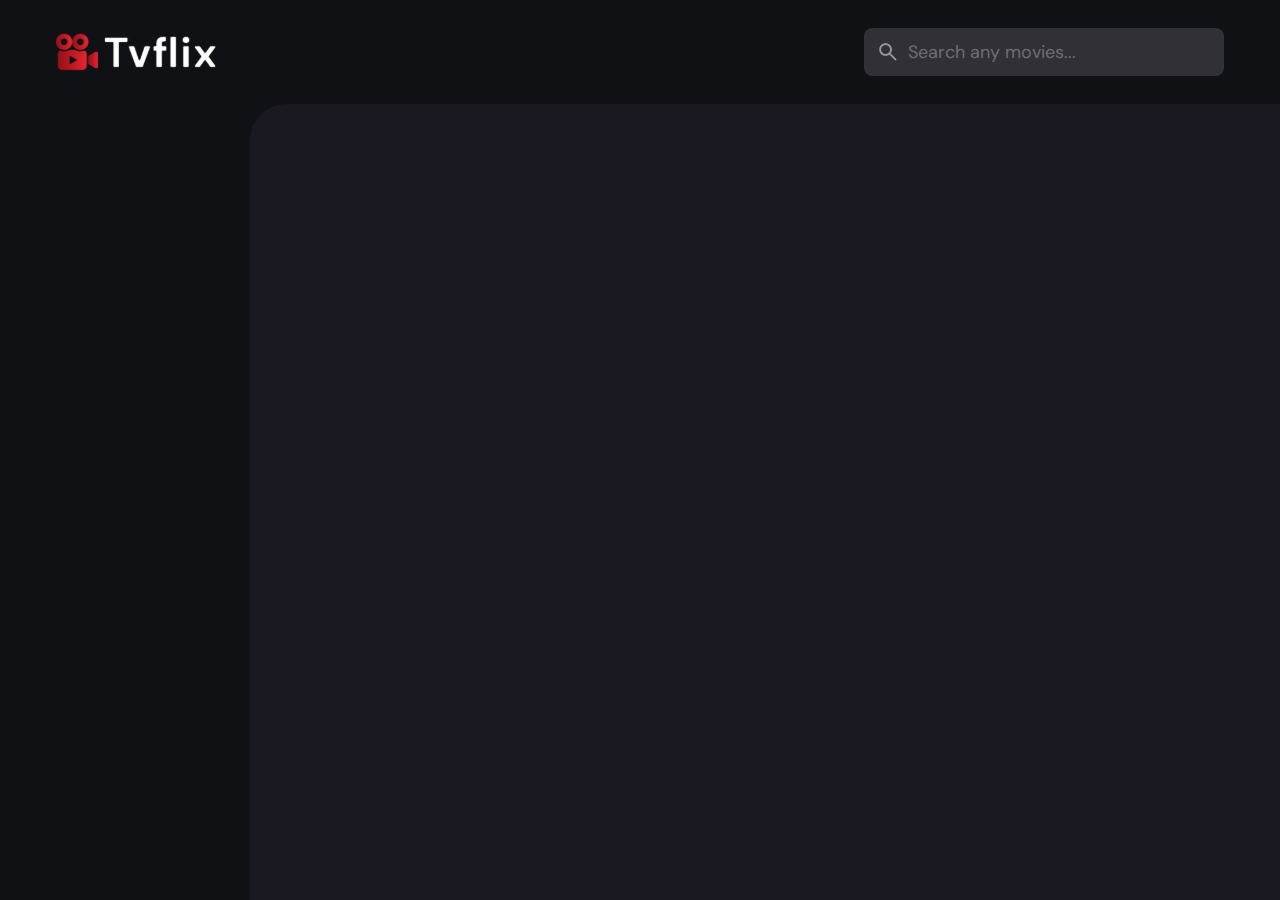
<file: Tvflix/index.html>
<!DOCTYPE html>
<html lang="en">

<head>
  <meta charset="UTF-8">
  <meta http-equiv="X-UA-Compatible" content="IE=edge">
  <meta name="viewport" content="width=device-width, initial-scale=1.0">

  <!-- 
    - primary meta tags
  -->
  <title>Tvflix</title>
  <meta name="title" content="Tvflix">
  <meta name="description" content="Tvflix is a popular movie app made by codewithsadee.">

  <!-- 
    - favicon
  -->
  <link rel="shortcut icon" href="./favicon.svg" type="image/svg+xml">

  <!-- 
    - google font link
  -->
  <link rel="preconnect" href="https://fonts.googleapis.com">
  <link rel="preconnect" href="https://fonts.gstatic.com" crossorigin>
  <link href="https://fonts.googleapis.com/css2?family=DM+Sans:wght@400;700&display=swap" rel="stylesheet">

  <!-- 
    - custom css link
  -->
  <link rel="stylesheet" href="./assets/css/style.css">

  <!-- 
    - custom js link
  -->
  <script src="./assets/js/global.js" defer></script>
  <script src="./assets/js/index.js" type="module"></script>

</head>

<body>
  <!-- HEADER -->
  <header class="header">

    <a href="./index.html" class="logo">
      <img src="./assets/images/logo.svg" width="140" height="32" alt="Tvflix home">
    </a>

    <div class="search-box" search-box>
      <div class="search-wrapper" search-wrapper>
        <input type="text" name="search" aria-label="search movies" placeholder="Search any movies..."
          class="search-field" autocomplete="off" search-field>

        <img src="./assets/images/search.png" width="24" height="24" alt="search" class="leading-icon">
      </div>

      <button class="search-btn" search-toggler>
        <img src="./assets/images/close.png" width="24" height="24" alt="close search box">
      </button>
    </div>

    <button class="search-btn" search-toggler menu-close>
      <img src="./assets/images/search.png" width="24" height="24" alt="open search box">
    </button>

    <button class="menu-btn" menu-btn menu-toggler>
      <img src="./assets/images/menu.png" width="24" height="24" alt="open menu" class="menu">
      <img src="./assets/images/menu-close.png" width="24" height="24" alt="close menu" class="close">
    </button>

  </header>



  <main>
    <!-- SIDEBAR -->
    <nav class="sidebar" sidebar>
    </nav>
    <div class="overlay" overlay menu-toggler></div>





    <article class="container" page-content></article>
  </main>
</body>

</html>
</file>
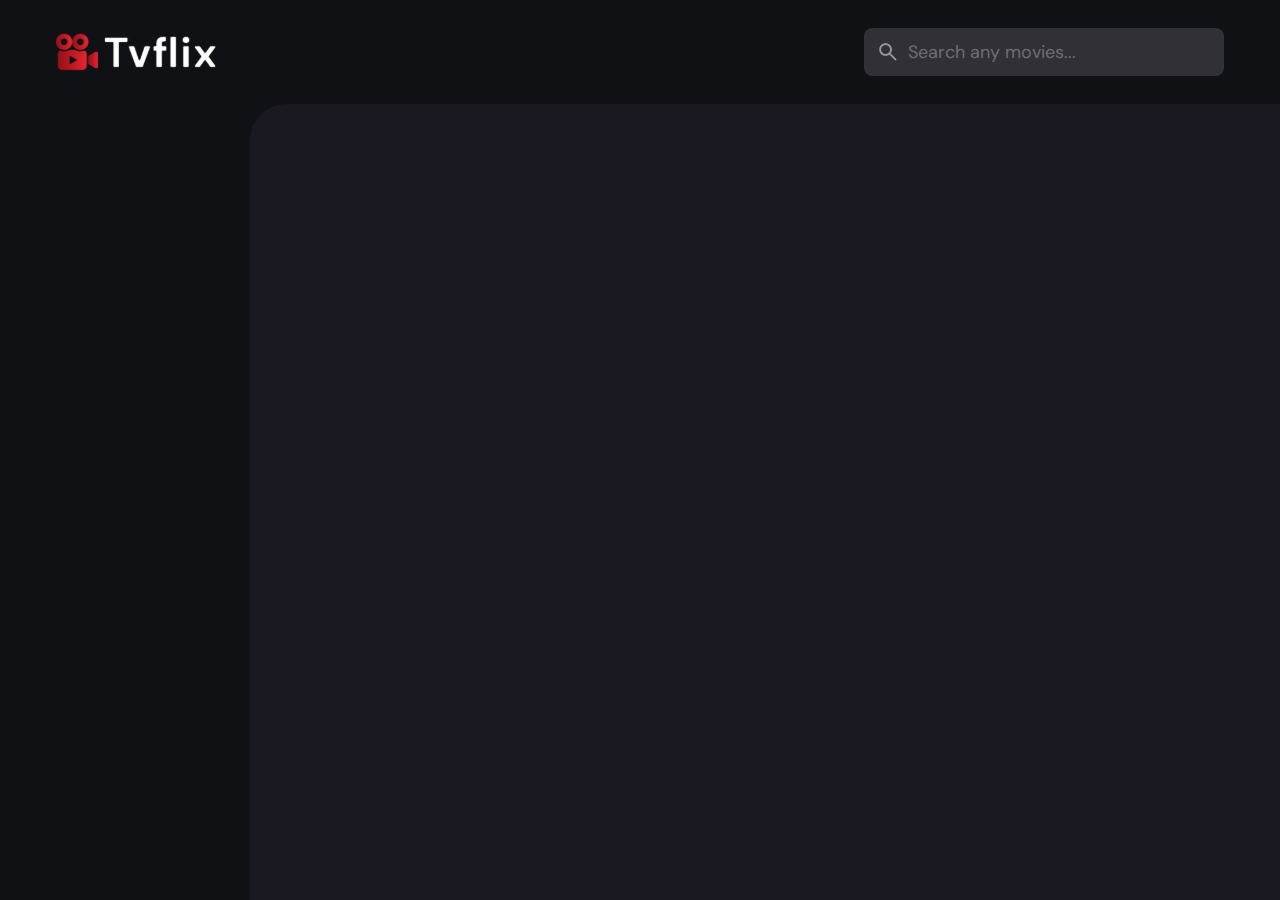
<file: Tvflix/detail.html>
<!DOCTYPE html>
<html lang="en">

<head>
    <meta charset="UTF-8">
    <meta http-equiv="X-UA-Compatible" content="IE=edge">
    <meta name="viewport" content="width=device-width, initial-scale=1.0">
    <!-- primary meta tags -->

    <meta name="description" content="Tvflix is a popular movie app made by codewithsadee.">
    <!-- favicon -->
    <link rel="shortcut icon" href="./favicon.svg" type="image/svg+xml">
    <!-- google fonts link -->
    <link rel="preconnect" href="https://fonts.googleapis.com">
    <link rel="preconnect" href="https://fonts.gstatic.com" crossorigin>
    <link href="https://fonts.googleapis.com/css2?family=DM+Sans:wght@400;700&display=swap" rel="stylesheet">
    <!-- custom css link -->
    <link rel="stylesheet" href="./assets/css/style.css">
    <!-- custom js link -->
    <script src="./assets/js/global.js" defer></script>
    <script src="./assets/js/detail.js" type="module"></script>
</head>

<body>
    <!-- HEADER -->
    <header class="header">
        <a href="./index.html" class="logo">
            <img src="./assets/images/logo.svg" width="140" height="32" alt="Tvflix home">
        </a>

        <div class="search-box" search-box>
            <div class="search-wrapper" search-wrapper>
                <input type="text" name="search" aria-label="search movies" placeholder="Search any movies..."
                    class="search-field" autocomplete="off" search-field>

                <img src="./assets/images/search.png" alt="search" width="24" height="24" class="leading-icon">
            </div>

            <button class="search-btn" search-toggler>
                <img src="./assets/images/close.png" width="24" height="24" alt="close search box" class="">
            </button>
        </div>

        <button class="search-btn" search-toggler menu-close>
            <img src="./assets/images/search.png" width="24" height="24" alt="open search box">
        </button>

        <button class="menu-btn" menu-btn menu-toggler>
            <img src="./assets/images/menu.png" width="24" height="24" alt="open menu" class="menu">
            <img src="./assets/images/menu-close.png" width="24" height="24" alt="close menu" class="close">
        </button>
    </header>



    <main>
        <!-- SIDEBAR -->
        <nav class="sidebar" sidebar></nav>
        <div class="overlay" overlay menu-toggler></div>
        <article class="container" page-content></article>
    </main>
</body>

</html>
</file>
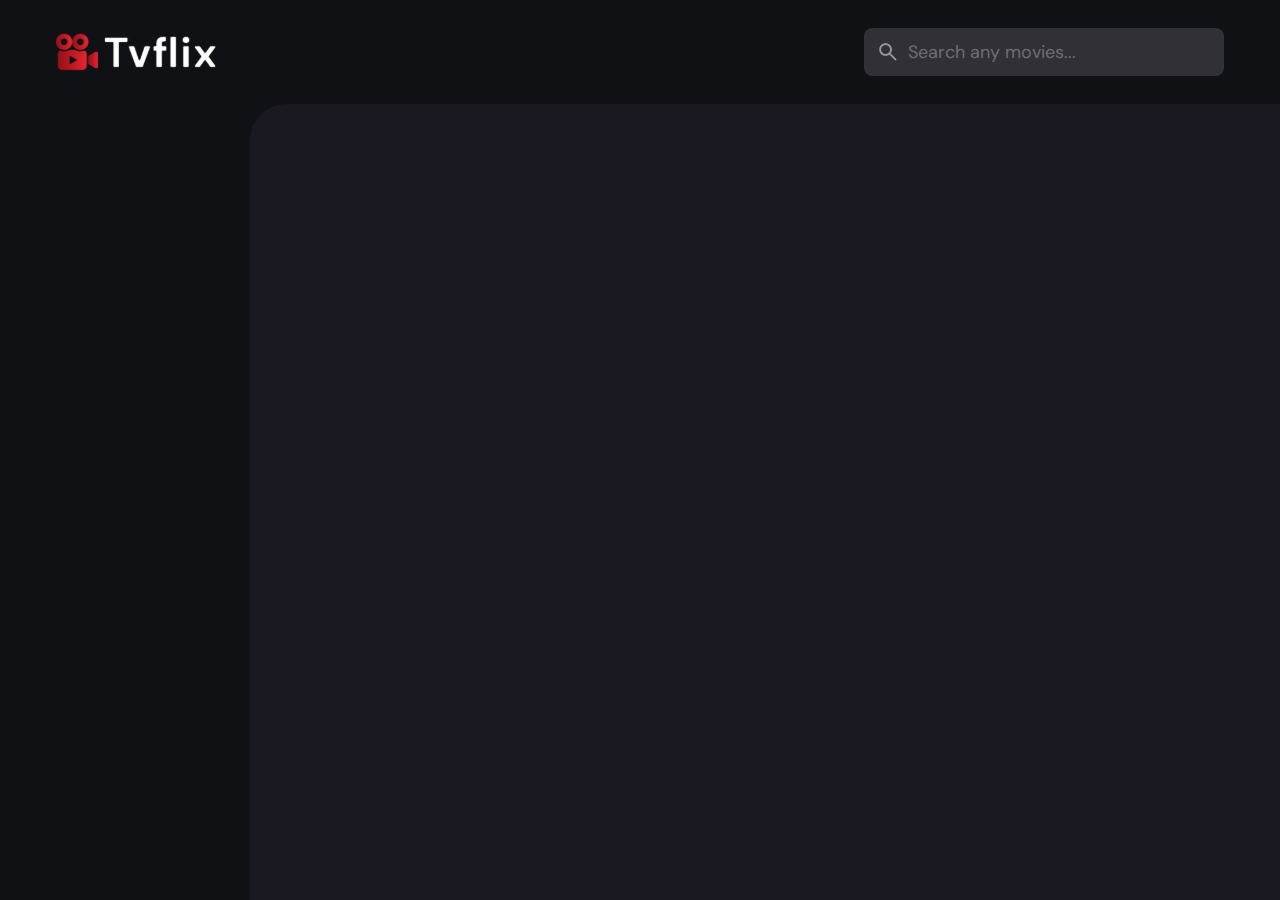
<file: Tvflix/movie-list.html>
<!DOCTYPE html>
<html lang="en">

<head>
    <meta charset="UTF-8">
    <meta http-equiv="X-UA-Compatible" content="IE=edge">
    <meta name="viewport" content="width=device-width, initial-scale=1.0">

    <!-- 
    - primary meta tags
  -->
    <meta name="description" content="Tvflix is a popular movie app made by codewithsadee.">

    <!-- 
    - favicon
  -->
    <link rel="shortcut icon" href="./favicon.svg" type="image/svg+xml">

    <!-- 
    - google font link
  -->
    <link rel="preconnect" href="https://fonts.googleapis.com">
    <link rel="preconnect" href="https://fonts.gstatic.com" crossorigin>
    <link href="https://fonts.googleapis.com/css2?family=DM+Sans:wght@400;700&display=swap" rel="stylesheet">

    <!-- 
    - custom css link
  -->
    <link rel="stylesheet" href="./assets/css/style.css">

    <!-- 
    - custom js link
  -->
    <script src="./assets/js/global.js" defer></script>
    <script src="./assets/js/movie-list.js" type="module"></script>

</head>

<body>

    <!-- 
    - #HEADER
  -->

    <header class="header">

        <a href="./index.html" class="logo">
            <img src="./assets/images/logo.svg" width="140" height="32" alt="Tvflix home">
        </a>

        <div class="search-box" search-box>
            <div class="search-wrapper" search-wrapper>
                <input type="text" name="search" aria-label="search movies" placeholder="Search any movies..."
                    class="search-field" autocomplete="off" search-field>

                <img src="./assets/images/search.png" width="24" height="24" alt="search" class="leading-icon">
            </div>

            <button class="search-btn" search-toggler>
                <img src="./assets/images/close.png" width="24" height="24" alt="close search box">
            </button>
        </div>

        <button class="search-btn" search-toggler menu-close>
            <img src="./assets/images/search.png" width="24" height="24" alt="open search box">
        </button>

        <button class="menu-btn" menu-btn menu-toggler>
            <img src="./assets/images/menu.png" width="24" height="24" alt="open menu" class="menu">
            <img src="./assets/images/menu-close.png" width="24" height="24" alt="close menu" class="close">
        </button>

    </header>




    <main>
        <!-- 
      - #SIDEBAR
    -->

        <nav class="sidebar" sidebar></nav>
        <div class="overlay" overlay menu-toggler></div>





        <article class="container" page-content></article>
    </main>

</body>

</html>
</file>
<file: Tvflix/assets/css/style.css>
/*-----------------------------------*\
  #style.css
\*-----------------------------------*/


/*-----------------------------------*\
  #CUSTOM PROPERTY
\*-----------------------------------*/

:root {

  /**
   * COLORS
   */

  --background: hsla(220, 17%, 7%, 1);
  --banner-background: hsla(250, 6%, 20%, 1);
  --white-alpha-20: hsla(0, 0%, 100%, 0.2);
  --on-background: hsla(220, 100%, 95%, 1);
  --on-surface: hsla(250, 100%, 95%, 1);
  --on-surface-variant: hsla(250, 1%, 44%, 1);
  --primary: hsla(349, 100%, 43%, 1);
  --primary-variant: hsla(349, 69%, 51%, 1);
  --rating-color: hsla(44, 100%, 49%, 1);
  --surface: hsla(250, 13%, 11%, 1);
  --text-color: hsla(250, 2%, 59%, 1);
  --white: hsla(0, 0%, 100%, 1);

  /* gradient colors */
  --banner-overlay: 90deg, hsl(220, 17%, 7%) 0%, hsla(220, 17%, 7%, 0.5) 100%;
  --bottom-overlay: 180deg, hsla(250, 13%, 11%, 0), hsla(250, 13%, 11%, 1);

  /**
   * TYPOGRAPHY
   */

  /* font family */
  --ff-dm-sans: 'DM Sans', sans-serif;

  /* font size */
  --fs-heading: 4rem;
  --fs-title-lg: 2.6rem;
  --fs-title: 2rem;
  --fs-body: 1.8rem;
  --fs-button: 1.5rem;
  --fs-label: 1.4rem;

  /* font weight */
  --weight-bold: 700;

  /**
   * SHADOW
   */

  --shadow-1: 0 1px 4px hsla(0, 0%, 0%, 0.75);
  --shadow-2: 0 2px 4px hsla(350, 100%, 43%, 0.3);

  /**
   * BORDER RADIUS
   */

  --radius-4: 4px;
  --radius-8: 8px;
  --radius-16: 16px;
  --radius-24: 24px;
  --radius-36: 36px;

  /**
   * TRANSITION
   */

  --transition-short: 250ms ease;
  --transition-long: 500ms ease;

}





/*-----------------------------------*\
  #RESET
\*-----------------------------------*/

*,
*::before,
*::after {
  margin: 0;
  padding: 0;
  box-sizing: border-box;
}

li { list-style: none; }

a,
img,
span,
iframe,
button { display: block; }

a {
  color: inherit;
  text-decoration: none;
}

img { height: auto; }

input,
button {
  background: none;
  border: none;
  font: inherit;
  color: inherit;
}

input { width: 100%; }

button {
  text-align: left;
  cursor: pointer;
}

html {
  font-family: var(--ff-dm-sans);
  font-size: 10px;
  scroll-behavior: smooth;
}

body {
  background-color: var(--background);
  color: var(--on-background);
  font-size: var(--fs-body);
  line-height: 1.5;
}

:focus-visible { outline-color: var(--primary-variant); }

::-webkit-scrollbar {
  width: 8px;
  height: 8px;
}

::-webkit-scrollbar-thumb {
  background-color: var(--banner-background);
  border-radius: var(--radius-8);
}





/*-----------------------------------*\
  #REUSED STYLE
\*-----------------------------------*/

.search-wrapper::before,
.load-more::before {
  content: "";
  width: 20px;
  height: 20px;
  border: 3px solid var(--white);
  border-radius: var(--radius-24);
  border-inline-end-color: transparent;
  animation: loading 500ms linear infinite;
  display: none;
}

.search-wrapper::before {
  position: absolute;
  top: 14px;
  right: 12px;
}

.search-wrapper.searching::before { display: block; }

.load-more {
  background-color: var(--primary-variant);
  margin-inline: auto;
  margin-block: 36px 60px;
}

.load-more:is(:hover, :focus-visible) {
  --primary-variant: hsla(350, 67%, 39%, 1);
}

.load-more.loading::before { display: block; }

@keyframes loading {
  0% { transform: rotate(0); }
  100% { transform: rotate(1turn); }
}

.heading,
.title-large,
.title {
  font-weight: var(--weight-bold);
  letter-spacing: 0.5px;
}

.title { font-size: var(--fs-title); }

.heading {
  color: var(--white);
  font-size: var(--fs-heading);
  line-height: 1.2;
}

.title-large { font-size: var(--fs-title-lg); }

.img-cover {
  width: 100%;
  height: 100%;
  object-fit: cover;
}

.meta-list {
  display: flex;
  flex-wrap: wrap;
  justify-content: flex-start;
  align-items: center;
  gap: 12px;
}

.meta-item {
  display: flex;
  align-items: center;
  gap: 4px;
}

.btn {
  color: var(--white);
  font-size: var(--fs-button);
  font-weight: var(--weight-bold);
  max-width: max-content;
  display: flex;
  align-items: center;
  gap: 12px;
  padding-block: 12px;
  padding-inline: 20px 24px;
  border-radius: var(--radius-8);
  transition: var(--transition-short);
}

.card-badge {
  background-color: var(--banner-background);
  color: var(--white);
  font-size: var(--fs-label);
  font-weight: var(--weight-bold);
  padding-inline: 6px;
  border-radius: var(--radius-4);
}

.poster-box {
  background-image: url('../images/poster-bg-icon.png');
  aspect-ratio: 2 / 3;
}

.poster-box,
.video-card {
  background-repeat: no-repeat;
  background-size: 50px;
  background-position: center;
  background-color: var(--banner-background);
  border-radius: var(--radius-16);
  overflow: hidden;
}

.title-wrapper { margin-block-end: 24px; }

.slider-list {
  margin-inline: -20px;
  overflow-x: overlay;
  padding-block-end: 16px;
  margin-block-end: -16px;
}

.slider-list::-webkit-scrollbar-thumb { background-color: transparent; }

.slider-list:is(:hover, :focus-within)::-webkit-scrollbar-thumb {
  background-color: var(--banner-background);
}

.slider-list::-webkit-scrollbar-button { width: 20px; }

.slider-list .slider-inner {
  position: relative;
  display: flex;
  gap: 16px;
}

.slider-list .slider-inner::before,
.slider-list .slider-inner::after {
  content: "";
  min-width: 4px;
}

.separator {
  width: 4px;
  height: 4px;
  background-color: var(--white-alpha-20);
  border-radius: var(--radius-8);
}

.video-card {
  background-image: url('../images/video-bg-icon.png');
  aspect-ratio: 16 / 9;
  flex-shrink: 0;
  max-width: 500px;
  width: calc(100% - 40px);
}

/* .container::after, */
.search-modal::after {
  content: "";
  position: fixed;
  bottom: 0;
  left: 0;
  width: 100%;
  height: 150px;
  background-image: linear-gradient(var(--bottom-overlay));
  z-index: 1;
  pointer-events: none;
}





/*-----------------------------------*\
  #HEADER
\*-----------------------------------*/

.header {
  position: relative;
  padding-block: 24px;
  padding-inline: 16px;
  display: flex;
  justify-content: space-between;
  align-items: center;
  gap: 8px;
}

.header .logo { margin-inline-end: auto; }

.search-btn,
.menu-btn { padding: 12px; }

.search-btn {
  background-color: var(--banner-background);
  border-radius: var(--radius-8);
}

.search-btn img {
  opacity: 0.5;
  transition: var(--transition-short);
}

.search-btn:is(:hover, :focus-visible) img { opacity: 1; }

.menu-btn.active .menu,
.menu-btn .close { display: none; }

.menu-btn .menu,
.menu-btn.active .close { display: block; }

.search-box {
  position: absolute;
  top: 0;
  left: 0;
  width: 100%;
  height: 100%;
  background-color: var(--background);
  padding: 24px 16px;
  align-items: center;
  gap: 8px;
  z-index: 1;
  display: none;
}

.search-box.active { display: flex; }

.search-wrapper {
  position: relative;
  flex-grow: 1;
}

.search-field {
  background-color: var(--banner-background);
  height: 48px;
  line-height: 48px;
  padding-inline: 44px 16px;
  outline: none;
  border-radius: var(--radius-8);
  transition: var(--transition-short);
}

.search-field::placeholder { color: var(--on-surface-variant); }

.search-field:hover { box-shadow: 0 0 0 2px var(--on-surface-variant); }

.search-field:focus {
  box-shadow: 0 0 0 2px var(--on-surface);
  padding-inline-start: 16px;
}

.search-wrapper .leading-icon {
  position: absolute;
  top: 50%;
  transform: translateY(-50%);
  left: 12px;
  opacity: 0.5;
  transition: var(--transition-short);
}

.search-wrapper:focus-within .leading-icon { opacity: 0; }





/*-----------------------------------*\
  #SIDEBAR
\*-----------------------------------*/

.sidebar {
  position: absolute;
  background-color: var(--background);
  top: 96px;
  bottom: 0;
  left: -340px;
  max-width: 340px;
  width: 100%;
  border-block-start: 1px solid var(--banner-background);
  overflow-y: overlay;
  z-index: 4;
  visibility: hidden;
  transition: var(--transition-long);
}

.sidebar.active {
  transform: translateX(340px);
  visibility: visible;
}

.sidebar-inner {
  display: grid;
  gap: 20px;
  padding-block: 36px;
}

.sidebar::-webkit-scrollbar-thumb { background-color: transparent; }

.sidebar:is(:hover, :focus-within)::-webkit-scrollbar-thumb {
  background-color: var(--banner-background);
}

.sidebar::-webkit-scrollbar-button { height: 16px; }

.sidebar-list,
.sidebar-footer { padding-inline: 36px; }

.sidebar-link {
  color: var(--on-surface-variant);
  transition: var(--transition-short);
}

.sidebar-link:is(:hover, :focus-visible) { color: var(--on-background); }

.sidebar-list {
  display: grid;
  gap: 8px;
}

.sidebar-list .title { margin-block-end: 8px; }

.sidebar-footer {
  border-block-start: 1px solid var(--banner-background);
  padding-block-start: 28px;
  margin-block-start: 16px;
}

.design {
  color: var(--on-surface-variant);
  margin-block-end: 20px;
}

.design a { display: inline-block; }

.overlay {
  position: fixed;
  top: 96px;
  left: 0;
  bottom: 0;
  width: 100%;
  background: var(--background);
  opacity: 0;
  pointer-events: none;
  transition: var(--transition-short);
  z-index: 3;
}

.overlay.active {
  opacity: 0.5;
  pointer-events: all;
}





/*-----------------------------------*\
  #HOME PAGE
\*-----------------------------------*/

.container {
  position: relative;
  background-color: var(--surface);
  color: var(--on-surface);
  padding: 24px 20px 48px;
  height: calc(100vh - 96px);
  overflow-y: overlay;
  z-index: 1;
}



/**
 * BANNER
 */

.banner {
  position: relative;
  height: 700px;
  border-radius: var(--radius-24);
  overflow: hidden;
}

.banner-slider .slider-item {
  position: absolute;
  top: 0;
  left: 120%;
  width: 100%;
  height: 100%;
  background-color: var(--banner-background);
  opacity: 0;
  visibility: hidden;
  transition: opacity var(--transition-long);
}

.banner-slider .slider-item::before {
  content: "";
  position: absolute;
  inset: 0;
  background-image: linear-gradient(var(--banner-overlay));
}

.banner-slider .active {
  left: 0;
  opacity: 1;
  visibility: visible;
}

.banner-content {
  position: absolute;
  left: 24px;
  right: 24px;
  bottom: 206px;
  z-index: 1;
  color: var(--text-color);
}

.banner :is(.heading, .banner-text) {
  display: -webkit-box;
  -webkit-box-orient: vertical;
  overflow: hidden;
}

.banner .heading {
  -webkit-line-clamp: 3;
  margin-block-end: 16px;
}

.banner .genre { margin-block: 12px; }

.banner-text {
  -webkit-line-clamp: 2;
  margin-block-end: 24px;
}

.banner .btn { background-color: var(--primary); }

.banner .btn:is(:hover, :focus-visible) { box-shadow: var(--shadow-2); }

.slider-control {
  position: absolute;
  bottom: 20px;
  left: 20px;
  right: 0;
  border-radius: var(--radius-16) 0 0 var(--radius-16);
  user-select: none;
  padding: 4px 0 4px 4px;
  overflow-x: auto;
}

.slider-control::-webkit-scrollbar { display: none; }

.control-inner {
  display: flex;
  gap: 12px;
}

.control-inner::after {
  content: "";
  min-width: 12px;
}

.slider-control .slider-item {
  width: 100px;
  border-radius: var(--radius-8);
  flex-shrink: 0;
  filter: brightness(0.4);
}

.slider-control .active {
  filter: brightness(1);
  box-shadow: var(--shadow-1);
}



/**
 * MOVIE LIST
 */

.movie-list { padding-block-start: 32px; }

.movie-card {
  position: relative;
  width: 200px;
}

.movie-card .card-banner { width: 200px; }

.movie-card .title {
  width: 100%;
  white-space: nowrap;
  text-overflow: ellipsis;
  overflow: hidden;
  margin-block: 8px 4px;
}

.movie-card .meta-list { justify-content: space-between; }

.movie-card .card-btn {
  position: absolute;
  inset: 0;
}





/*-----------------------------------*\
  #DETAIL PAGE
\*-----------------------------------*/

.backdrop-image {
  position: absolute;
  top: 0;
  left: 0;
  width: 100%;
  height: 600px;
  background-repeat: no-repeat;
  background-size: cover;
  background-position: center;
  z-index: -1;
}

.backdrop-image::after {
  content: "";
  position: absolute;
  inset: 0;
  background-image: linear-gradient(0deg, hsla(250, 13%, 11%, 1), hsla(250, 13%, 11%, 0.9));
}

.movie-detail .movie-poster {
  max-width: 300px;
  width: 100%;
}

.movie-detail .heading { margin-block: 24px 12px; }

.movie-detail :is(.meta-list, .genre) { color: var(--text-color); }

.movie-detail .genre { margin-block: 12px 16px; }

.detail-list { margin-block: 24px 32px; }

.movie-detail .list-item {
  display: flex;
  align-items: flex-start;
  gap: 8px;
  margin-block-end: 12px;
}

.movie-detail .list-name {
  color: var(--text-color);
  min-width: 112px;
}





/*-----------------------------------*\
  #MOVIE LIST PAGE
\*-----------------------------------*/

.genre-list .title-wrapper { margin-block-end: 56px; }

.grid-list {
  display: grid;
  grid-template-columns: repeat(auto-fill, minmax(200px, 1fr));
  column-gap: 16px;
  row-gap: 20px;
}

:is(.genre-list, .search-modal) :is(.movie-card, .card-banner) {
  width: 100%;
}





/*-----------------------------------*\
  #SEARCH MODAL
\*-----------------------------------*/

.search-modal {
  position: fixed;
  top: 96px;
  left: 0;
  bottom: 0;
  width: 100%;
  background-color: var(--surface);
  padding: 50px 24px;
  overflow-y: overlay;
  z-index: 4;
  display: none;
}

.search-modal.active { display: block; }

.search-modal .label {
  color: var(--primary-variant);
  font-weight: var(--weight-bold);
  margin-block-end: 8px;
}





/*-----------------------------------*\
  #MEDIA QUERIES
\*-----------------------------------*/


/**
 * responsive for larger than 575px screen
 */

@media (min-width: 575px) {

  /**
   * HOME PAGE
   */

  .banner-content {
    right: auto;
    max-width: 500px;
  }

  .slider-control { left: calc(100% - 400px); }



  /**
   * DETAIL PAGE
   */

  .detail-content { max-width: 750px; }

}





/**
 * responsive for larger than 768px screen
 */

@media (min-width: 768px) {

  /**
   * CUSTOM PROPERTY
   */

  :root {

    /* gradient color */
    --banner-overlay: 90deg, hsl(220, 17%, 7%) 0%, hsla(220, 17%, 7%, 0) 100%;

    /* font size */
    --fs-heading: 5.4rem;

  }



  /**
   * HOME PAGE
   */

  .container { padding-inline: 24px; }

  .slider-list { margin-inline: -24px; }

  .search-btn { display: none; }

  .search-box {
    all: unset;
    display: block;
    width: 360px;
  }

  .banner { height: 500px; }

  .banner-content {
    bottom: 50%;
    transform: translateY(50%);
    left: 50px;
  }



  /**
   * MOVIE DETAIL PAGE
   */

  .movie-detail {
    display: flex;
    align-items: flex-start;
    gap: 40px;
  }

  .movie-detail .detail-box { flex-grow: 1; }

  .movie-detail .movie-poster {
    flex-shrink: 0;
    position: sticky;
    top: 0;
  }

  .movie-detail .slider-list {
    margin-inline-start: 0;
    border-radius: var(--radius-16) 0 0 var(--radius-16);
  }

  .movie-detail .slider-inner::before { display: none; }

}





/**
 * responsive for larger than 1200px screen
 */

@media (min-width: 1200px) {

  /**
   * HOME PAGE
   */

  .header { padding: 28px 56px; }

  .logo img { width: 160px; }

  .menu-btn,
  .overlay { display: none; }

  main {
    display: grid;
    grid-template-columns: 250px 1fr;
  }

  .sidebar {
    position: static;
    visibility: visible;
    border-block-start: 0;
    height: calc(100vh - 104px);
  }

  .sidebar.active { transform: none; }

  .sidebar-list,
  .sidebar-footer { padding-inline: 56px; }

  .container {
    height: calc(100vh - 104px);
    border-top-left-radius: var(--radius-36);
  }

  .banner-content { left: 100px; }

  .search-modal {
    top: 104px;
    padding: 60px;
  }



  /**
   * MOVIE DETAIL PAGE
   */

  .backdrop-image { border-top-left-radius: var(--radius-36); }

}
</file>
